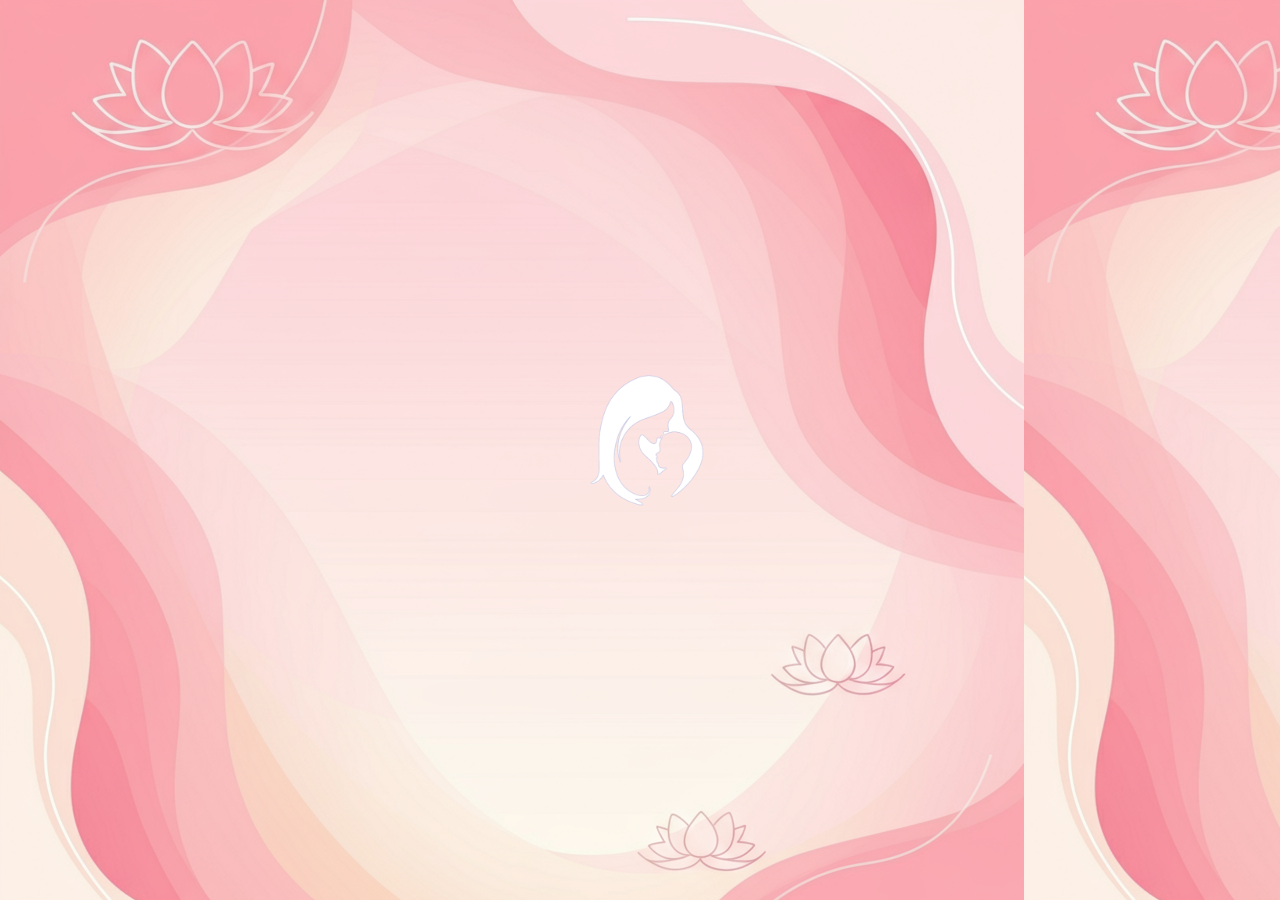
<file: index.html>
<!DOCTYPE html>
<html lang="en">
<head>
    <meta charset="UTF-8">
    <meta name="viewport" content="width=device-width, initial-scale=1.0">
    <title>Document</title>
    <style>
        *
        {
            margin: 0;
            padding: 0;
            box-sizing: border-box;
        }
        body
        {
            display: flex;
            justify-content: center;
            align-items: center;
            height: 100vh;
            background-image: url('visualelectric-1744382953964.png');

        }
        button{
            border: none;
            background: none;
            display: flex;
            flex-direction: column;
            justify-content: center;
            align-items: center;
            img{
                width: 200px;
                border-radius: 50%;
                animation: shadow 10s infinite;
            }
        }
        @keyframes shadow {
            0% {
                filter: drop-shadow(0 0 5px #ffffff);
            }
            50% {
                filter: drop-shadow(0 0 5px #FB7185);
            }
            100% {
                filter: drop-shadow(0 0 5px #ffffff);
            }
        }
    </style>
</head>
<body>
    <button id="button"><img src="20250411_013344_0000.png" alt=""></h1></button>
    <script>
        document.getElementById('button').addEventListener('click', function() {
            window.location.href = 'index1.html'; // Redirect to index.html
        });
    </script>
</body>
</html>
</file>
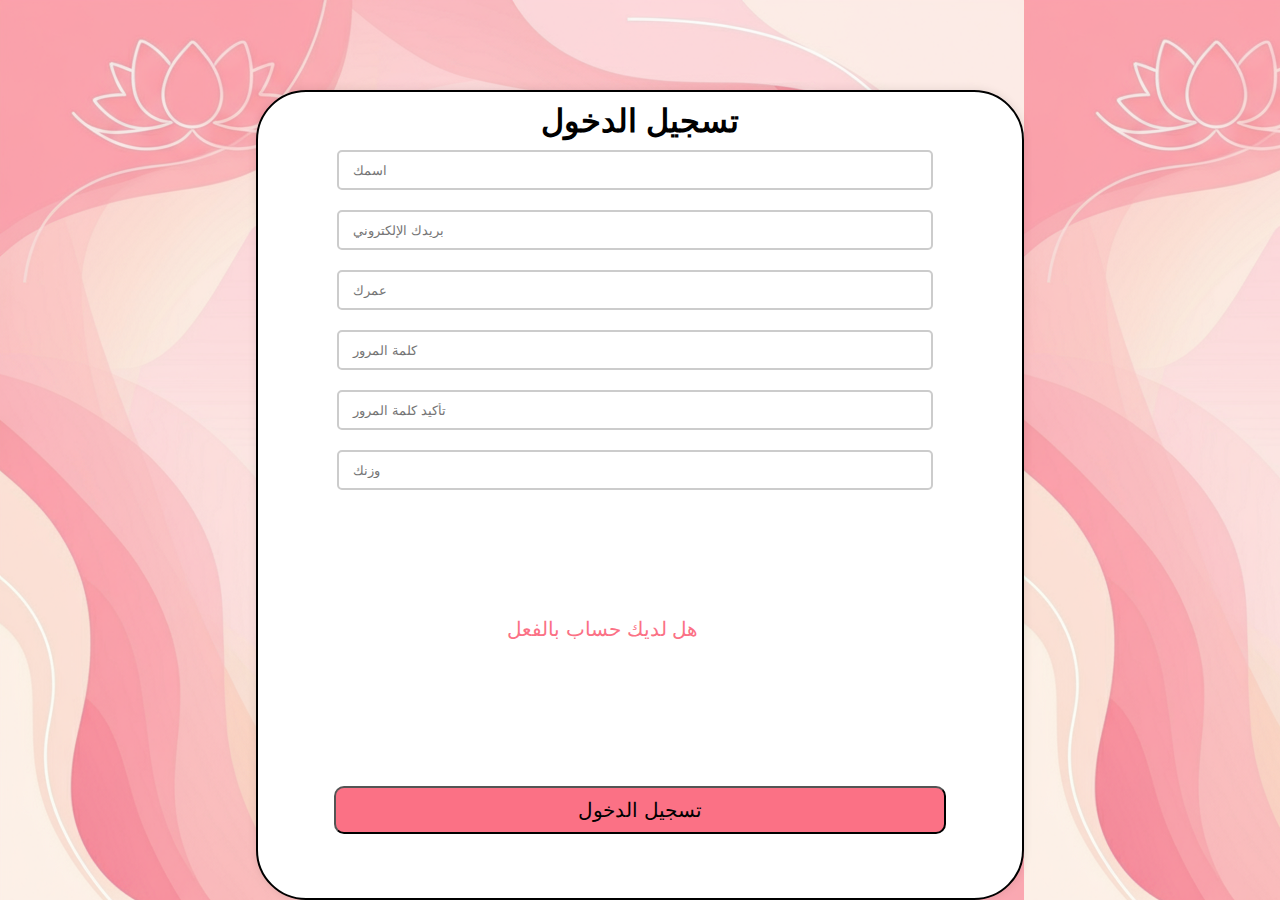
<file: index1.html>
<!DOCTYPE html>
<html lang="en">
<head>
    <meta charset="UTF-8">
    <meta name="viewport" content="width=device-width, initial-scale=1.0">
    <title>تسجيل الدخول</title>
    <link rel="stylesheet" href="style.css">
</head>
<body>
    <div class="img"><img src="20250411_013344_0000.png" alt=""></div>
    <div class="container" id="container">
        <h1>تسجيل الدخول</h1>
        <from id="registerForm" >
            <div class="input-box">
                <input type="text" id="name" name="name" placeholder=" اسمك" required>
            </div>
            <div class="input-box">
                <input type="email" id="email" name = "email" placeholder=" بريدك الإلكتروني" required>
            </div>
            <div class="input-box">
                <input type="number" id="age" name="age"  placeholder=" عمرك" required>
            </div>
            <div class="input-box">
                <input type="password" id="password" name="password" placeholder=" كلمة المرور" required>
            </div>
            <div class="input-box">
                <input type="password" id="confirmPassword" name="confirm_password" placeholder=" تأكيد كلمة المرور" required>
            </div>
            <div class="input-box">
                <input type="number" id="weigth" name="weigth" placeholder=" وزنك" required>
            </div>
            <div class="log_sign"><button id="log_sign">هل لديك حساب بالفعل</button></div>
            <button type="submit" id="submit" name="signup">تسجيل الدخول</button>
        </form>
    </div>

    <script src="script.js"></script>
</body>
</html>
</file>
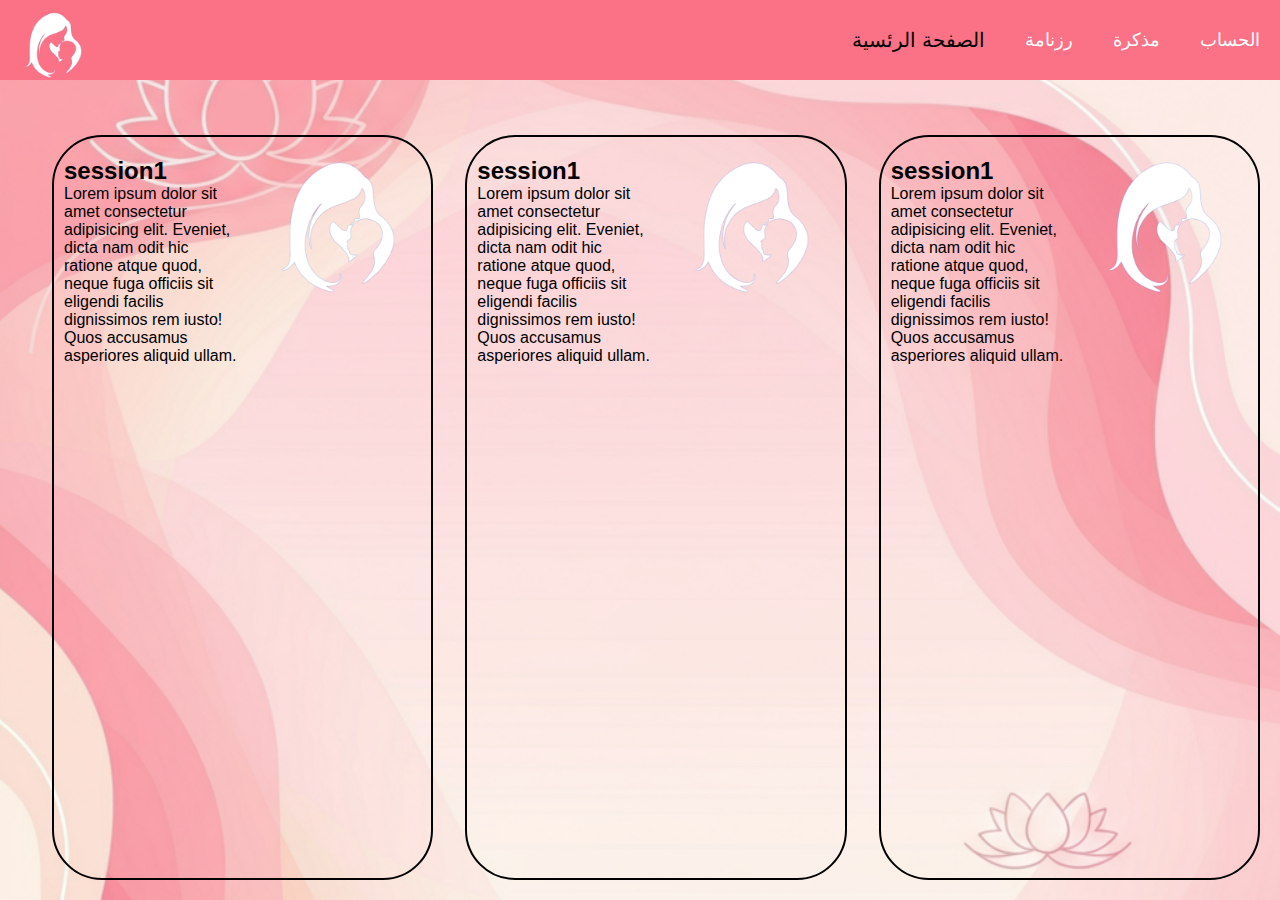
<file: index2.html>
<!DOCTYPE html>
<html lang="en">

<head>
    <meta charset="UTF-8">
    <meta name="viewport" content="width=device-width, initial-scale=1.0">
    <link rel="stylesheet" href="style1.css">
    <title>الصفحة الرئسية</title>
</head>

<body>
    <header>
        <dvi class="logo"><img src="20250411_013344_0000.png" alt=""></dvi>
        <nav class="navbar">
            <ul class="nav-list">
                <li><a href="index2.html" style="color: #000;
                    font-size: 20px;" class="active">الصفحة الرئسية</a></li>
                <li><a href="index3.html">رزنامة</a></li>
                <li><a href="index4.html">مذكرة</a></li>
                <li><a href="index5.html">الحساب</a></li>
            </ul>
        </nav>
    </header>
    <main>
        <dov class="containere">
            <div class="box">
                <div class="img">
                    <img src="20250411_013344_0000.png" alt="">
                </div>
                <div class="text">
                    <h2>session1</h2>
                    <p>Lorem ipsum dolor sit amet consectetur adipisicing elit. Eveniet, dicta nam odit hic ratione
                        atque quod, neque fuga officiis sit eligendi facilis dignissimos rem iusto! Quos accusamus
                        asperiores aliquid ullam.</p>
                </div>
            </div>
            <div class="box">

                <div class="img">
                    <img src="20250411_013344_0000.png" alt="">
                </div>
                <div class="text">
                    <h2>session1</h2>
                    <p>Lorem ipsum dolor sit amet consectetur adipisicing elit. Eveniet, dicta nam odit hic ratione
                        atque quod, neque fuga officiis sit eligendi facilis dignissimos rem iusto! Quos accusamus
                        asperiores aliquid ullam.</p>
                </div>
            </div>

            <div class="box">
                <div class="img">
                    <img src="20250411_013344_0000.png" alt="">
                </div>
                <div class="text">
                    <h2>session1</h2>
                    <p>Lorem ipsum dolor sit amet consectetur adipisicing elit. Eveniet, dicta nam odit hic
                        ratione atque quod, neque fuga officiis sit eligendi facilis dignissimos rem iusto! Quos
                        accusamus asperiores aliquid ullam.</p>
                </div>
            </div>
        </dov>
    </main>
</body>

</html>
</file>
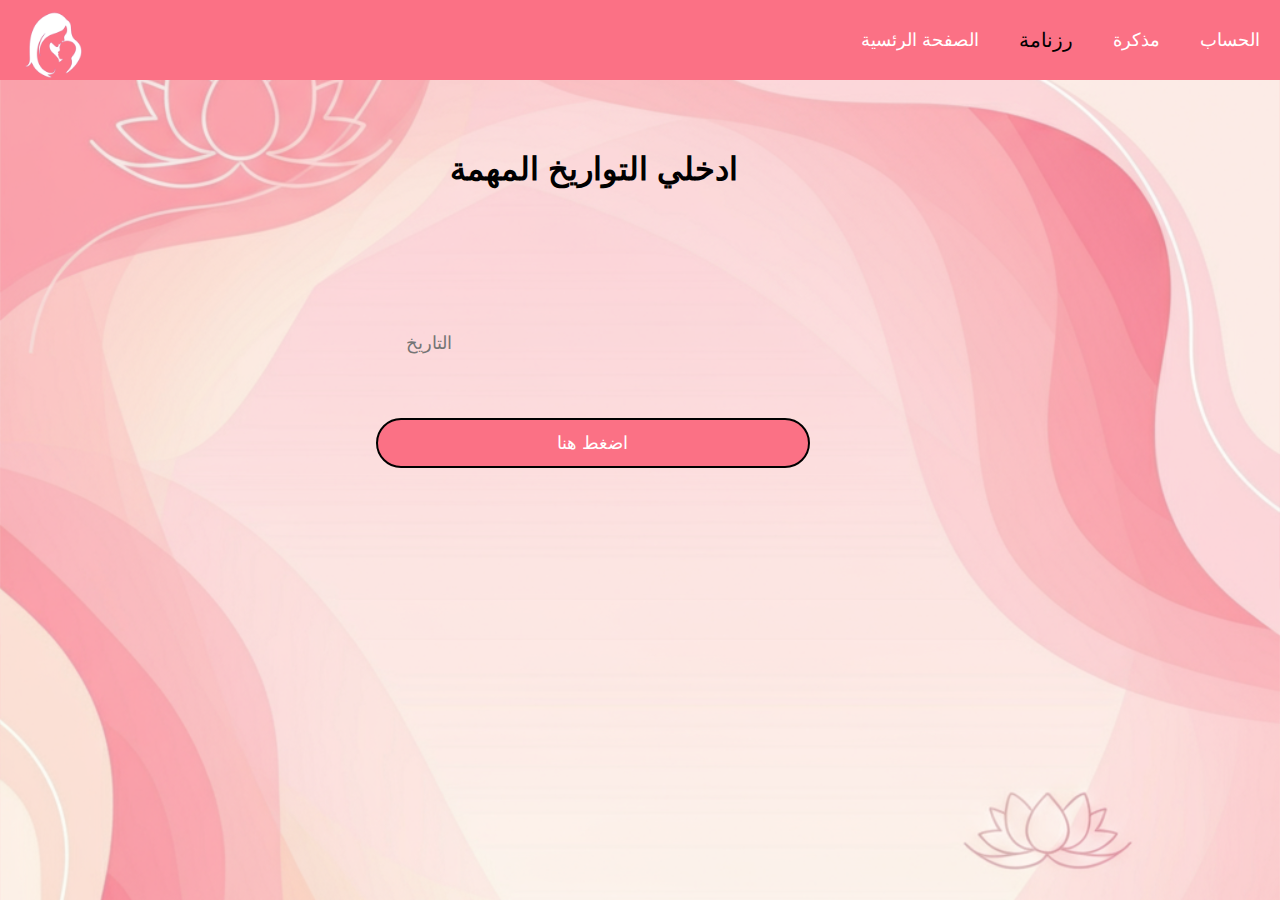
<file: index3.html>
<!DOCTYPE html>
<html lang="en">
<head>
    <meta charset="UTF-8">
    <meta name="viewport" content="width=device-width, initial-scale=1.0">
    <link rel="stylesheet" href="style1.css">
    <title>رزنامة</title>
</head>
<body>
    <header>
        <dvi class="logo"><img src="20250411_013344_0000.png" alt=""></dvi>
        <nav class="navbar">
            <ul class="nav-list">
                <li><a href="index2.html" >الصفحة الرئسية</a></li>
                <li><a href="index3.html" style="color: #000;
                    font-size: 20px;">رزنامة</a></li>
                <li><a href="index4.html">مذكرة</a></li>
                <li><a href="index5.html">الحساب</a></li>
            </ul>
        </nav>
    </header>
    <section>
        <div>
            <div class="tital">
                <h1>ادخلي التواريخ المهمة</h1>
            </div>
            <div class="input">
                <input type="datetime" id="date" name="date" placeholder="  التاريخ" >
                <button>اضغط هنا</button>
            </div>
            <div class="output">
 

            </div>
        </div>
    </section>
</body>
</html>
</file>
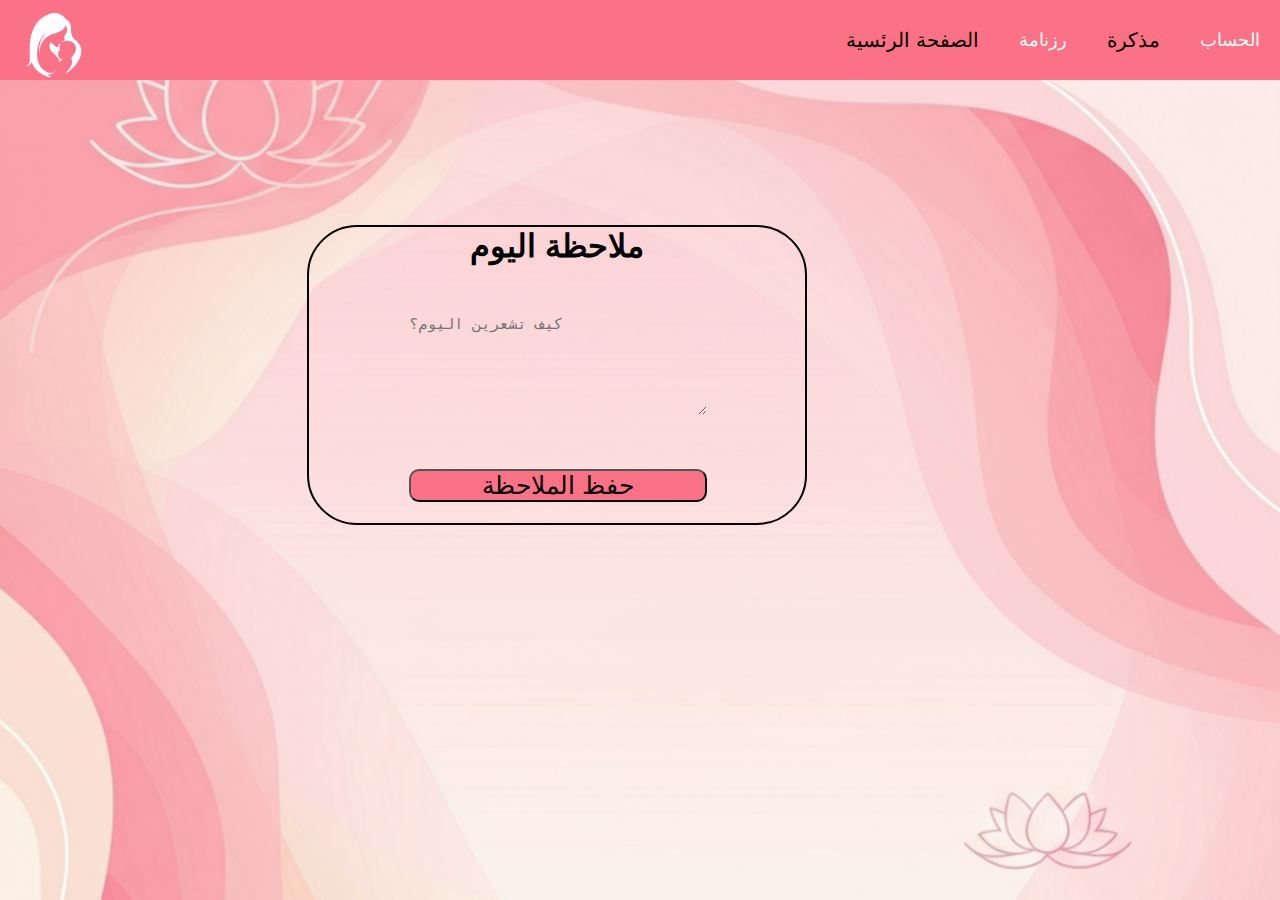
<file: index4.html>
<!DOCTYPE html>
<html lang="en">

<head>
    <meta charset="UTF-8">
    <meta name="viewport" content="width=device-width, initial-scale=1.0">
    <title>Document</title>
    <link rel="stylesheet" href="style1.css">
</head>

<body>
    <header>
        <dvi class="logo"><img src="20250411_013344_0000.png" alt=""></dvi>
        <nav class="navbar">
            <ul class="nav-list">
                <li><a href="index2.html" style="color: #000;
                    font-size: 20px;" class="active">الصفحة الرئسية</a></li>
                <li><a href="index3.html">رزنامة</a></li>
                <li><a href="index4.html" style="color: #000;
                    font-size: 20px;">مذكرة</a></li>
                <li><a href="index5.html">الحساب</a></li>
            </ul>
        </nav>
    </header>
    <section>
        <div class="container">
            <h1> ملاحظة اليوم</h1>
            <textarea id="note" rows="6" placeholder="كيف تشعرين اليوم؟"></textarea><br>

            <button onclick="saveNote()"> حفظ الملاحظة</button>
        </div>

        <script>
            function setTodayDate() {
                const today = new Date().toISOString().split('T')[0];
                // يمكن لاحقاً استخدامه للتاريخ إذا لزم الأمر
            }

            function saveNote() {
                const note = document.getElementById("note").value;
                if (note.trim() === "") {
                    alert("⚠ الرجاء كتابة ملاحظة أولاً.");
                    return;
                }
                alert("✅ تم حفظ الملاحظة:")
                console.log(note); // يمكن استبدالها بالحفظ في قاعدة بيانات لاحقاً
            }
        </script>
    </section>
</body>

</html>
</file>
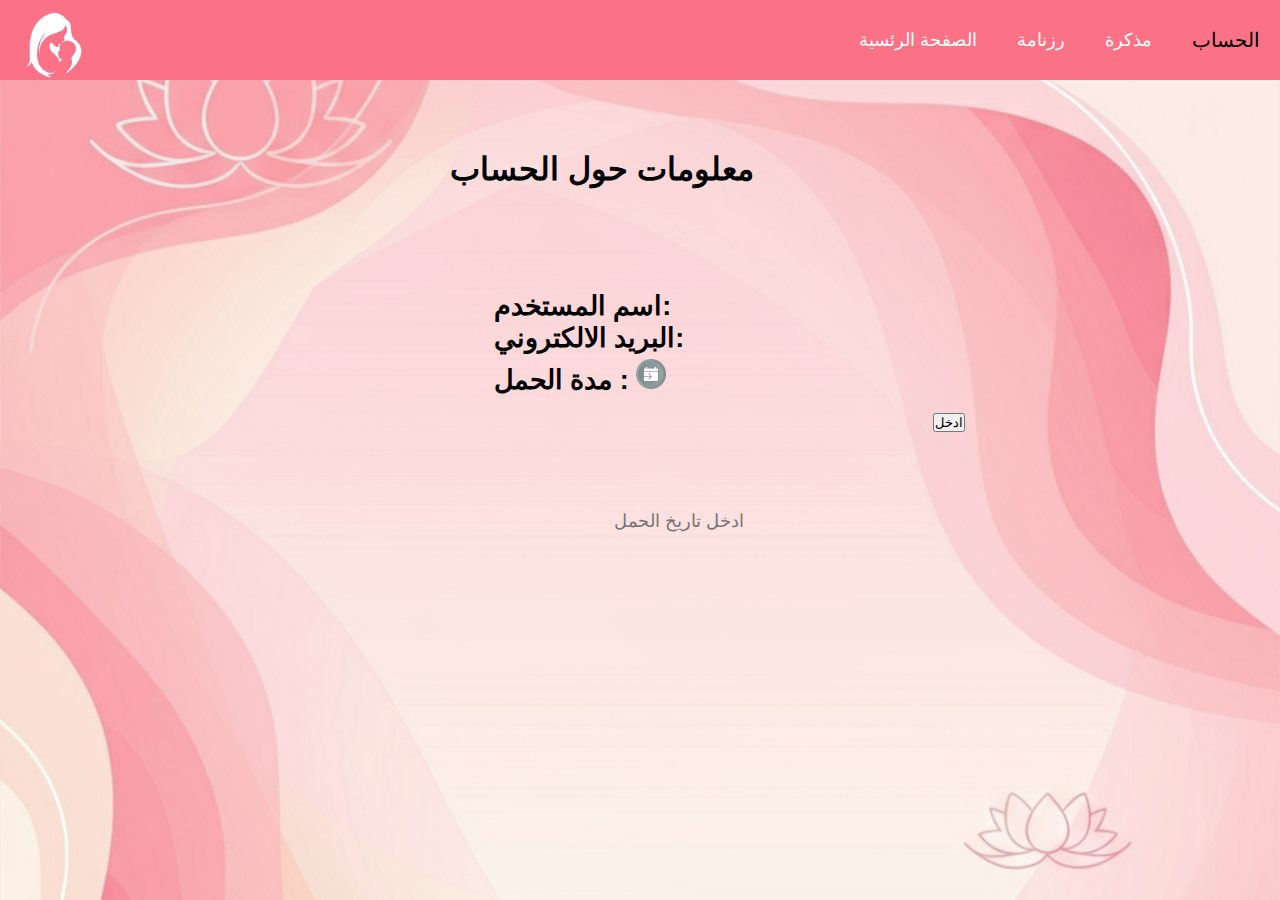
<file: index5.html>
<!DOCTYPE html>
<html lang="en">

<head>
    <meta charset="UTF-8">
    <meta name="viewport" content="width=device-width, initial-scale=1.0">
    <title>Document</title>
    <link rel="stylesheet" href="style1.css">
</head>

<body>
    <header>
        <dvi class="logo"><img src="20250411_013344_0000.png" alt=""></dvi>
        <nav class="navbar">
            <ul class="nav-list">
                <li><a href="index2.html">الصفحة الرئسية</a></li>
                <li><a href="index3.html">رزنامة</a></li>
                <li><a href="index4.html">مذكرة</a></li>
                <li><a href="index5.html" style="color: #000;
                    font-size: 20px;">الحساب</a></li>
            </ul>
        </nav>
    </header>
    <section>
        <div class="prof">
            <div class="profyle">
                <div class="tital">
                    <h1>معلومات حول الحساب</h1>
                </div>
                <div class="output">
                    <h2>اسم المستخدم: <span id="username"></span> </h2>
                    <h2>البريد الالكتروني: <span id="userEmail"></span></h2>
                    <h2> مدة الحمل : <span id="datepren"></span><button style="background: none; border: none;" id="buttondate"><img src="1486504334-calendar-schedule-send-date-share-share-date_81303.ico" alt="" style="width: 30px; margin-top: 5px;"></button></h2>
                    <div class="insert_date"
                    style=" "
                    >
                        <input type="text" id="date" placeholder="ادخل تاريخ الحمل">
                        <button id="submitdate">ادخل</button>
                    </div>
                </div>
            </div>
        </div>
    </section>
    <script src="script1.js"></script>
</body>

</html>
</file>
<file: style.css>
* {
    margin: 0;
    padding: 0;
    box-sizing: border-box;
}

body {
    font-family: Arial, sans-serif;
    background-color: #f0f0f0;
    overflow: hidden;
    background-image: url('visualelectric-1744382953964.png');
}

.img {
    position: absolute;
    top: 7%;
    left: 25%;

    img {
        width: 200px;
    }
}

.container {
    width: 100%;
    margin: 0;
    height: 100vh;
    padding: 20px;
    position: absolute;
    border: 2px solid #000;
    border-radius: 50px;
    background-color: #fff;
    box-shadow: 0 0 10px rgba(0, 0, 0, 0.1);
    top: 20px;
    animation: grow(-50%) 2s forwards;

    h1 {
        text-align: center;
        margin-bottom: 40px;
    }
}

.input-box {
    display: flex;
    justify-content: center;
    align-items: center;
    margin-bottom: 20px;

}

.input-box input {
    width: 300px;
    height: 40px;
    border-radius: 5px;
    padding: 10px;
    border: 2px solid #ccc;
    margin-right: 10px;
}

.input-box input:hover {
    border: 3px solid #FB7185;
    animation: shadow 1s infinite;
}

button {
    background-color: #FB7185;
    width: 300px;
    padding: 10px;
    border-radius: 10px;
    display: flex;
    justify-content: center;
    align-items: center;
    position: absolute;
    bottom: 33%;
    left: 10%;
    font-size: 20px;
}

button:hover {
    background-color: #ff4433;
    color: #fff;
    cursor: pointer;
}

.log_sign {
    position: relative;
    top: 18%;
    left: -5%;

    button {
        border: none;
        color: #FB7185;
        background: none;
        font-size: 20px;

    }
}

@keyframes shadow {
    0% {
        box-shadow: 0 0 10px rgba(0, 0, 0, 0.1);
    }

    50% {
        box-shadow: 0 0 20px rgba(0, 0, 0, 0.2);
    }

    100% {
        box-shadow: 0 0 10px rgba(0, 0, 0, 0.1);
    }

}

@media (min-width: 400px) and (max-width: 768px) {
    .container {
        width: 100%;
        top: 15%;


    }

    .input-box input {
        width: 80%;
    }

    #submit {
        width: 80%;
        bottom: 20%;
        left: 9%;
    }

    .img {
        left: 35%;
        top: 1%;

        img {
            width: 100px;
        }
    }

}

@keyframes grow {
    0% {
        transform: scale(0.1);
    }

    100% {
        transform: scale(1);
    }
}

@keyframes rise-and-grow {
    0% {
        transform: translateX(-50%) scale(0.1);
        bottom: 0;
    }

    100% {
        transform: translateX(-50%) scale(1);
        bottom: 50vh;
    }
}

@media (min-width: 768px) {
    .container {
        animation: grow 2s forwards;
        width: 60%;
        margin-left: 20%;
        height: 90%;
        padding: 10px;
        top: 10%;

        h1 {
            margin-bottom: 10px;
        }
    }

    .input-box input {
        width: 80%;
    }

    button {
        width: 80%;
        bottom: 8%;
        left: 10%;
    }

    .img {
        left: 40%;
        top: 25%;

        img {
            display: none;
            width: 200px;
        }

        h1 {
            margin-left: 15px;
            color: #FB7185;
        }
    }


}
</file>
<file: style1.css>
* {
    margin: 0;
    padding: 0;
    box-sizing: border-box;
}

body {
    background-image: url('visualelectric-1744382953964.png');
    background-size: cover;
    font-family: Arial, sans-serif;
    overflow: hidden;
}

header {
    background-color: #FB7185;

    .logo {
        img {
            width: 100px;
            float: left;
        }
    }

    .navbar {
        display: flex;
        justify-content: end;
        align-items: center;
        height: 80px;
        background-color: #FB7185;

        ul {
            list-style: none;
            display: flex;
            justify-content: end;
            align-items: center;
            height: 100%;

            li {
                margin: 0 20px;

                a {

                    text-decoration: none;
                    color: #fff;
                    font-size: 18px;

                    &:hover {
                        color: #000;
                        font-size: 20px;
                    }

                }
            }

        }
    }
}

main {
    .containere {
        width: 100%;
        margin: 0;
        height: calc(100vh - 100px);
        padding: 20px;
        display: flex;

        .box {
            margin-left: 2rem;
            margin-top: 15px;
            border: 2px solid #000;
            border-radius: 50px;
            float: left;
            width: 450px;

            .img {
                float: right;

                img {
                    width: 200px;
                    border-radius: 50px;
                    float: left;
                }
            }

            .text {
                margin-top: 20px;
                max-width: 200px;
                margin-left: 10px;
            }
        }
    }
}
.tital {
    h1 {
        position: relative;
        top: 70px;
        left: 350px;
    }
    margin-bottom: 5rem;
}
.input {
    margin-top: 20px;
    position: absolute;
    right: 30%;
    width: 50%;
    height: 350px;
    padding-left: 20px;
    font-size: 18px;

    &:focus {
        outline: none;
        border-color: #FB7185;
    }

    

    input {
        width: 70%;
        height: 50px;
        position: relative;
        top: 100px;
        left: 100px;
        background: none;
        border: none;
        padding-left: 20px;
        font-size: 18px;

        &:focus {
            outline: none;
            border-color: #FB7185;
        }
    }

    button {
        width: 70%;
        height: 50px;
        position: relative;
        top: 150px;
        left: 100px;
        border-radius: 50px;
        border: 2px solid #000;
        background-color: #FB7185;
        color: #fff;
        font-size: 18px;
        cursor: pointer;

        &:hover {
            background-color: #fff;
            color: #000;
            font-size: 20px;
        }
    }
}
.output {
    margin-top: 20px;
    position: absolute;
    top: 15em;
    right: 13%;
    width: 50%;
    height: 350px;
    padding-left: 20px;
    font-size: 18px;

    &:focus {
        outline: none;
        border-color: #FB7185;
    }

    input {
        width: 70%;
        height: 50px;
        position: relative;
        top: 100px;
        left: 100px;
        background: none;
        border: none;
        padding-left: 20px;
        font-size: 18px;

        &:focus {
            outline: none;
            border-color: #FB7185;
        }
    }
}
.container{
    border: 2px solid #000;
    border-radius: 50px;
    width: 500px;
    height: 300px;
    position: absolute;
    top: 25%;
    left: 24%;
    h1{
        text-align: center;
    }
    textarea{
        position: relative;
        top: 50px;
        left: 100px;
        width: 60%;
        height: 100px;
        background: none;
        border: none;
        font-size: 15px;
    }
    button{
        position: relative;
        bottom : -100px;
        left: 100px;
        width: 60%;
        font-size: 25px;
        background-color: #FB7185;
        border-radius: 10px;
    }
}
</file>
